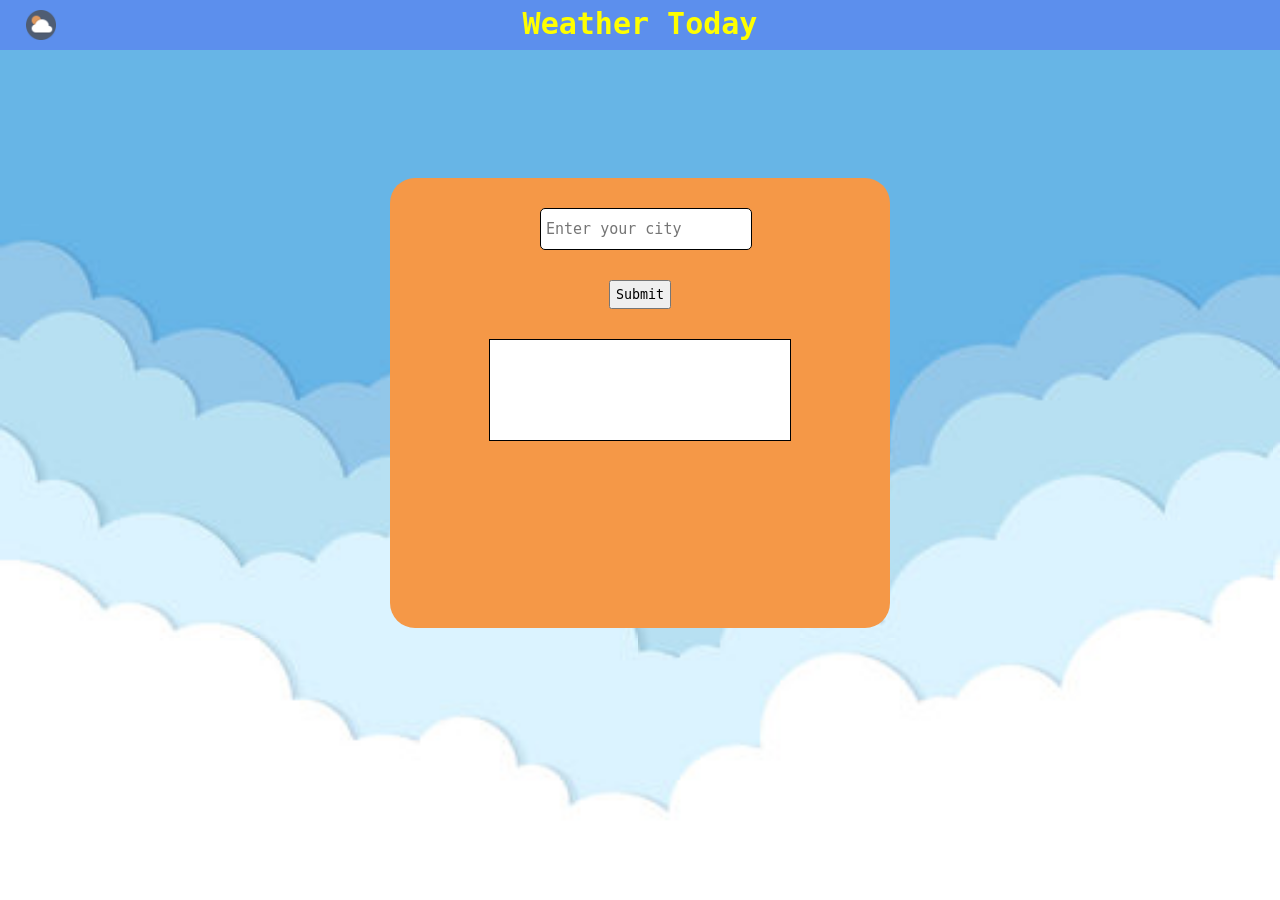
<file: index.html>
<!DOCTYPE html>
<html>
<head>
	<meta charset="utf-8" name="viewport" content="width=device-width, inital-scale=1.0">
	<title>Weather Today</title>
	<link rel="stylesheet" type="text/css" href="main.css">
</head>
<body>
	<div class="bg_img"></div>
	<nav class="nav">
		<div class="wicon">
			<img src="asset/titleicon.png" height="30px" width="30px">
		</div>
		<div class="title">
			<p>Weather Today</p>
		</div>
	</nav>
	<section class="content">
		<div id="input">
			<input type="text" placeholder="Enter your city" id="city">
			<button id="submit" onclick="submit()">Submit</button>
		</div>
		<div id="response">
			<p id="temp"></p>
			<p id="wind_speed"></p>
			<p id="clouds"></p>
			<p id="tz"></p>
			<p id="State_code"></p>
			<p id="Country_code"></p>
		</div>
		<script type="text/javascript" src="main.js"></script>
	</section>
</body>
</html>
</file>
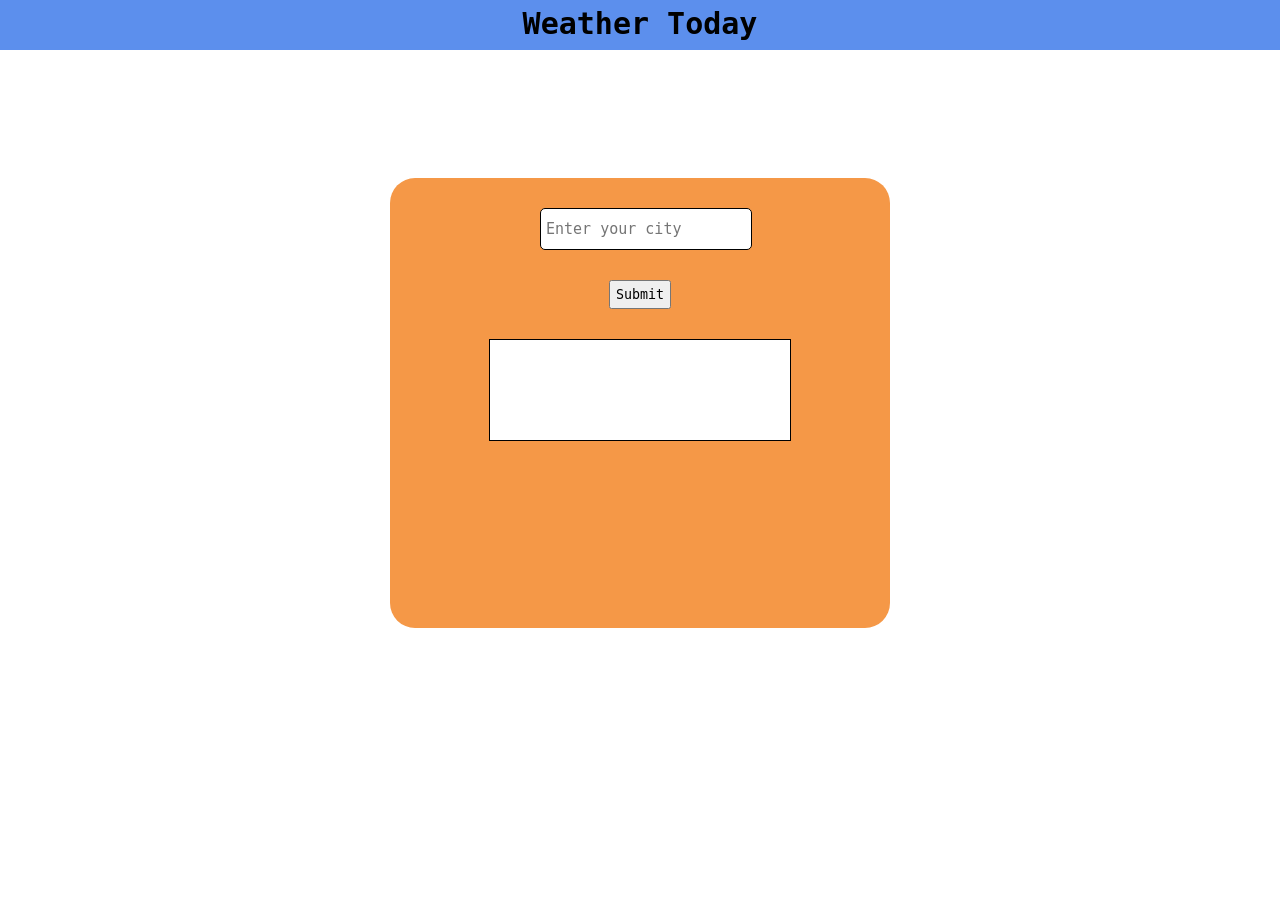
<file: weather/main.html>
<!DOCTYPE html>
<html>
<head>
	<meta charset="utf-8" name="viewport" content="width=device-width, inital-scale=1.0">
	<title>Weather Today</title>
	<link rel="stylesheet" type="text/css" href="main.css">
</head>
<body>
	<nav class="nav">
		<div class="title">
			<p>Weather Today</p>
		</div>
	</nav>
	<section class="content">
		<div id="input">
			<input type="text" placeholder="Enter your city" id="city">
			<button id="submit" onclick="submit()">Submit</button>
		</div>
		<div id="response">
			<p id="temp"></p>
			<p id="wind_speed"></p>
			<p id="clouds"></p>
			<p id="tz"></p>
			<p id="State_code"></p>
			<p id="Country_code"></p>
		</div>
		<script type="text/javascript" src="main.js"></script>
	</section>
</body>
</html>
</file>
<file: main.css>
*{
	margin: 0;
	padding: 0;
	font-family: 'Roboto Mono', monospace;
}

.bg_img{
	width: 100%;
	height: 100vh;
	background:url("asset/background_img.jpg") no-repeat;
	background-size: cover;
	position: fixed;
	z-index: -1;
}

.nav{
	height: 50px;
	width: 100%;
	background-color: #5c8fed;
	position: relative;
}

.nav .wicon{
	display: inline-block;
	position: absolute;
	top: 20%;
	left: 2%;
}

.nav .title{
	color: #ffff00;
	font-size: 30px;
	font-weight: 700;
	text-align: center;
	padding-top: 0.5%;
	/*position: absolute;
	top: 20%;
	left:42.5%;*/
}

.content{
	height: 50vh;
	width:500px;
	border-radius:25px;
	margin:auto;
	margin-top: 10%;
	background-color: #f59847;
}

#input{
	margin: auto;
	width: 200px;
	position: relative;
	top: 30px;
}

#input input{
	height: 30px;
	width: 200px;
	border:1px solid black;
	border-radius: 5px;
	padding: 5px;
	font-size: 15px;
}

#submit{
	display: block;
	margin: auto;
	position: relative;
	top: 30px;
	padding:5px;
}

#response{
	height: 100px;
	width: 300px;
	background-color: white;
	margin:auto;
	position: relative;
	top: 90px;
	border:1px solid black;
	overflow-y: scroll;
	overflow-x: hidden;
}

/*#response::-webkit-scrollbar{
	display: none;
}
*/

@media (min-width:200px) and (max-width:500px){
	.content{
		width: 90vw;
	}
	#response{
		width: 60vw;
	}
	#input{
		width: 80vw;
	}
	#input input{
		width: 80vw;
	}
}
</file>
<file: weather/main.css>
*{
	margin: 0;
	padding: 0;
	font-family: 'Roboto Mono', monospace;
}
.nav{
	height: 50px;
	width: 100%;
	background-color: #5c8fed;
	position: relative;
}

.nav .title{
	font-size: 30px;
	text-align: center;
	padding-top: 0.5%;
	font-weight: 700;
}

.content{
	height: 50vh;
	width:500px;
	border-radius:25px;
	margin:auto;
	margin-top: 10%;
	background-color: #f59847;
}

#input{
	margin: auto;
	width: 200px;
	position: relative;
	top: 30px;
}

#input input{
	height: 30px;
	width: 200px;
	border:1px solid black;
	border-radius: 5px;
	padding: 5px;
	font-size: 15px;
}

#submit{
	display: block;
	margin: auto;
	position: relative;
	top: 30px;
	padding:5px;
}

#response{
	height: 100px;
	width: 300px;
	background-color: white;
	margin:auto;
	position: relative;
	top: 90px;
	border:1px solid black;
	overflow-y: scroll;
	overflow-x: hidden;
}

/*#response::-webkit-scrollbar{
	display: none;
}
*/
</file>
